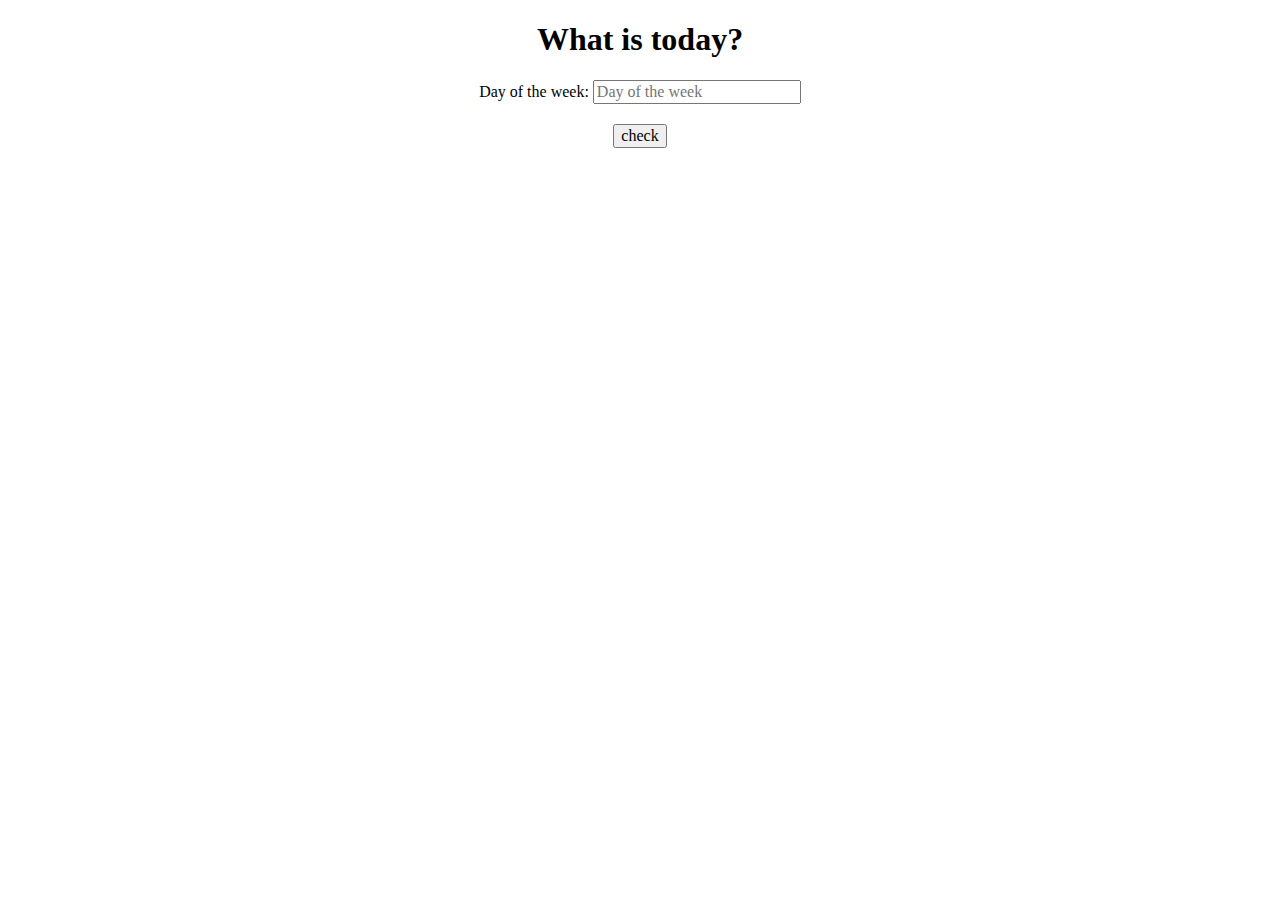
<file: class-weekend-boring/index.html>
<!DOCTYPE html>
<html lang="en">
	<head>
    	<meta charset="utf-8">
    	<meta name="description" content="This app lets you know today is class, the weekend, or a boring day">
    	<meta name="keywords" content="class, weekend, boring"> 

		<title>What is today?</title>

		<!-- external CSS link -->
		<link rel="stylesheet" href="css/normalize.css">
		<link rel="stylesheet" href="css/style.css">
	</head>
	<body>

		<h1>What is today?</h1>

		<form>
			<label for="day"> Day of the week: </label>
			<input id="day" type="text" placeholder="Day of the week">
		</form>

		<button id="check" type="button" name="button">check</button>

		<h2 id="placeToSee"></h2>


		<script type="text/javascript" src="js/main.js"></script>
	</body>
</html>
</file>
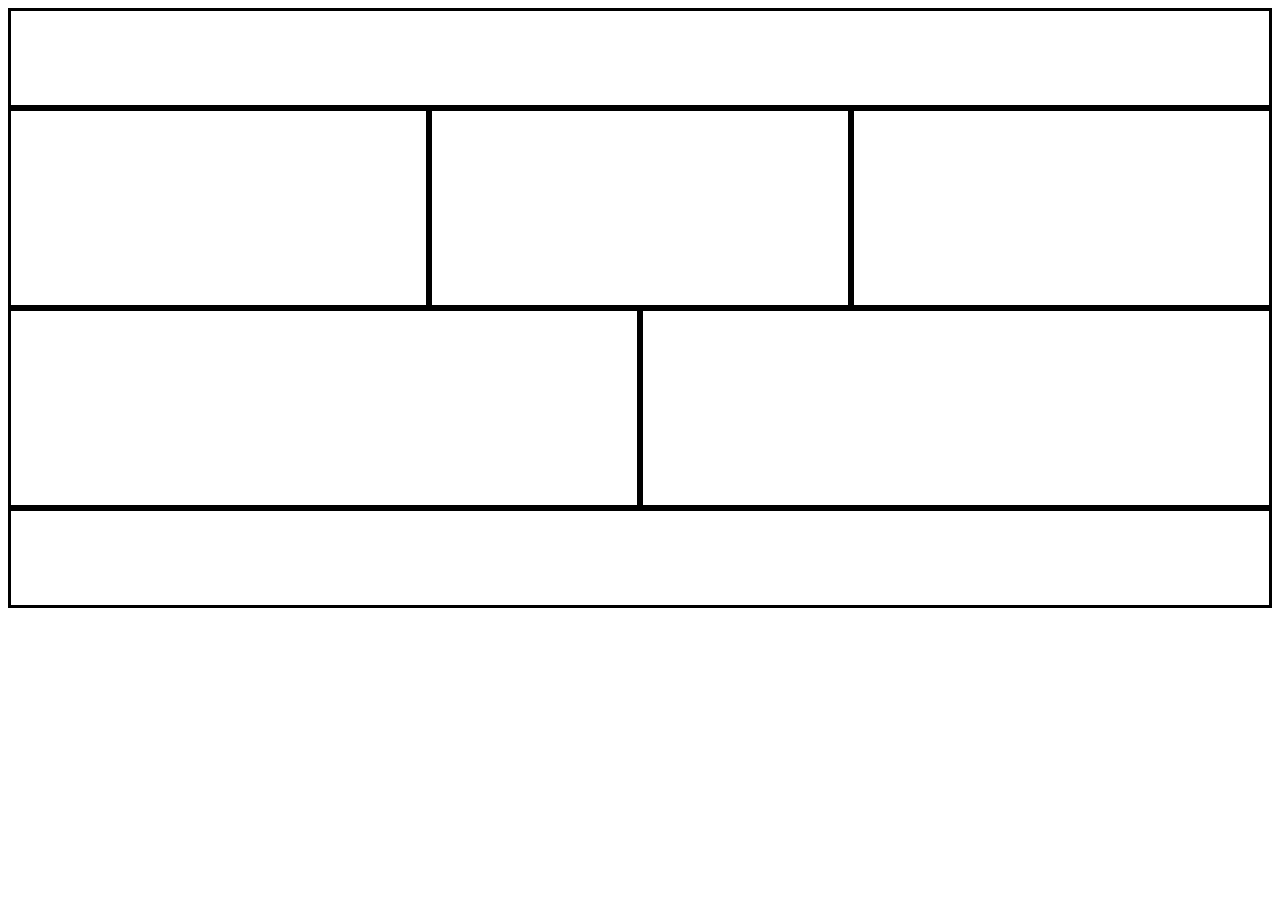
<file: layout-one/index.html>
<!DOCTYPE html>
<html lang="en">
<head>
    <meta charset="UTF-8">
    <meta http-equiv="X-UA-Compatible" content="IE=edge">
    <meta name="viewport" content="width=device-width, initial-scale=1.0">
    <title>Document</title>
    <link rel="stylesheet" href="styles.css">
</head>
<body>
    <header></header>

    <section class="secondRow"></section>
    <section class="secondRow"></section>
    <section class="secondRow"></section>

    <section class="thirdRow"></section>
    <section class="thirdRow"></section>
        

    <footer></footer>
</body>
</html>
</file>
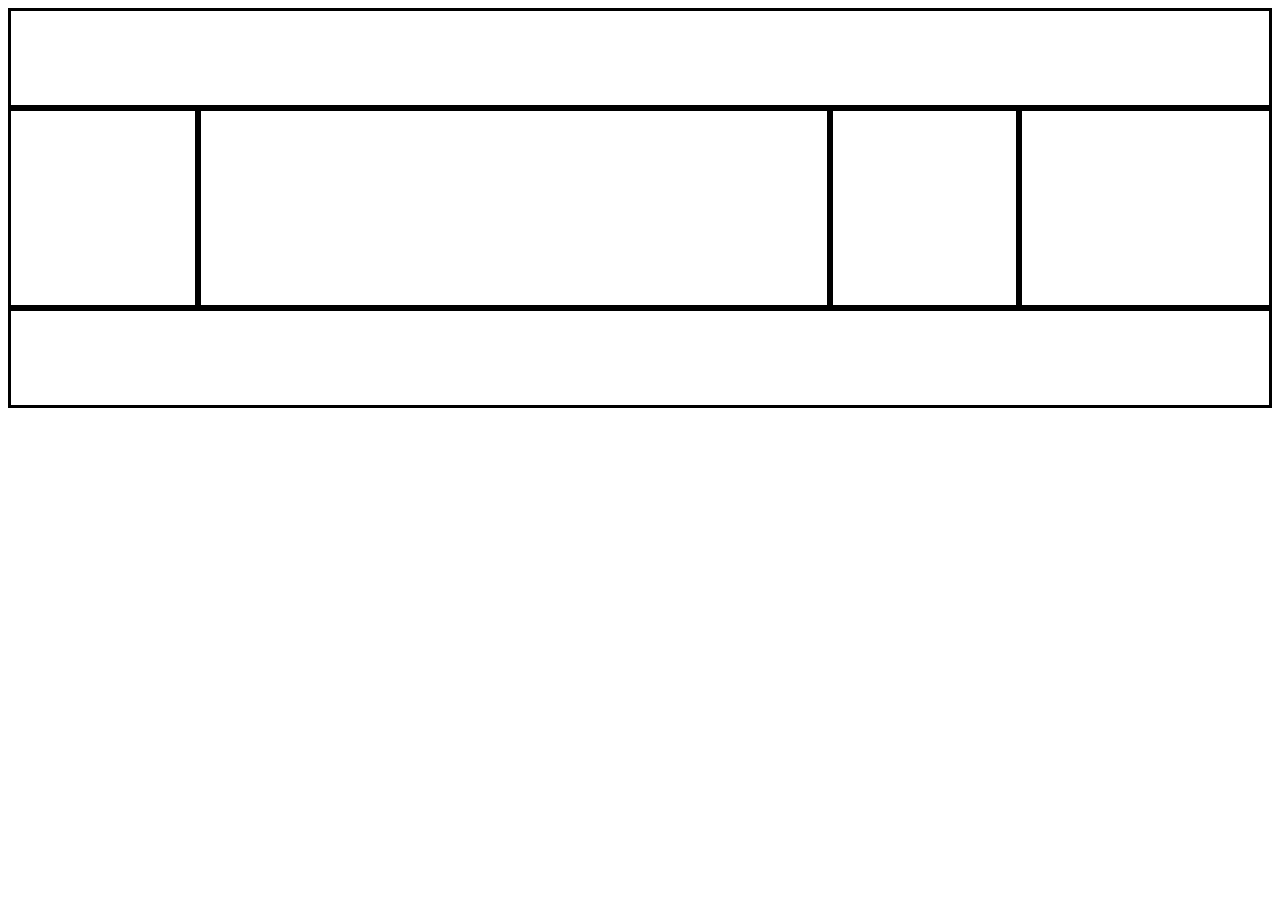
<file: layout-three/index.html>
<!DOCTYPE html>
<html lang="en">
<head>
    <meta charset="UTF-8">
    <meta http-equiv="X-UA-Compatible" content="IE=edge">
    <meta name="viewport" content="width=device-width, initial-scale=1.0">
    <title>Document</title>
    <link rel="stylesheet" href="styles.css">
</head>
<body>
    <header></header>

    <section class="secondRow1"></section>
    <section class="secondRow2"></section>
    <section class="secondRow3"></section>
    <section class="secondRow4"></section>
        

    <footer></footer>
</body>
</html>
</file>
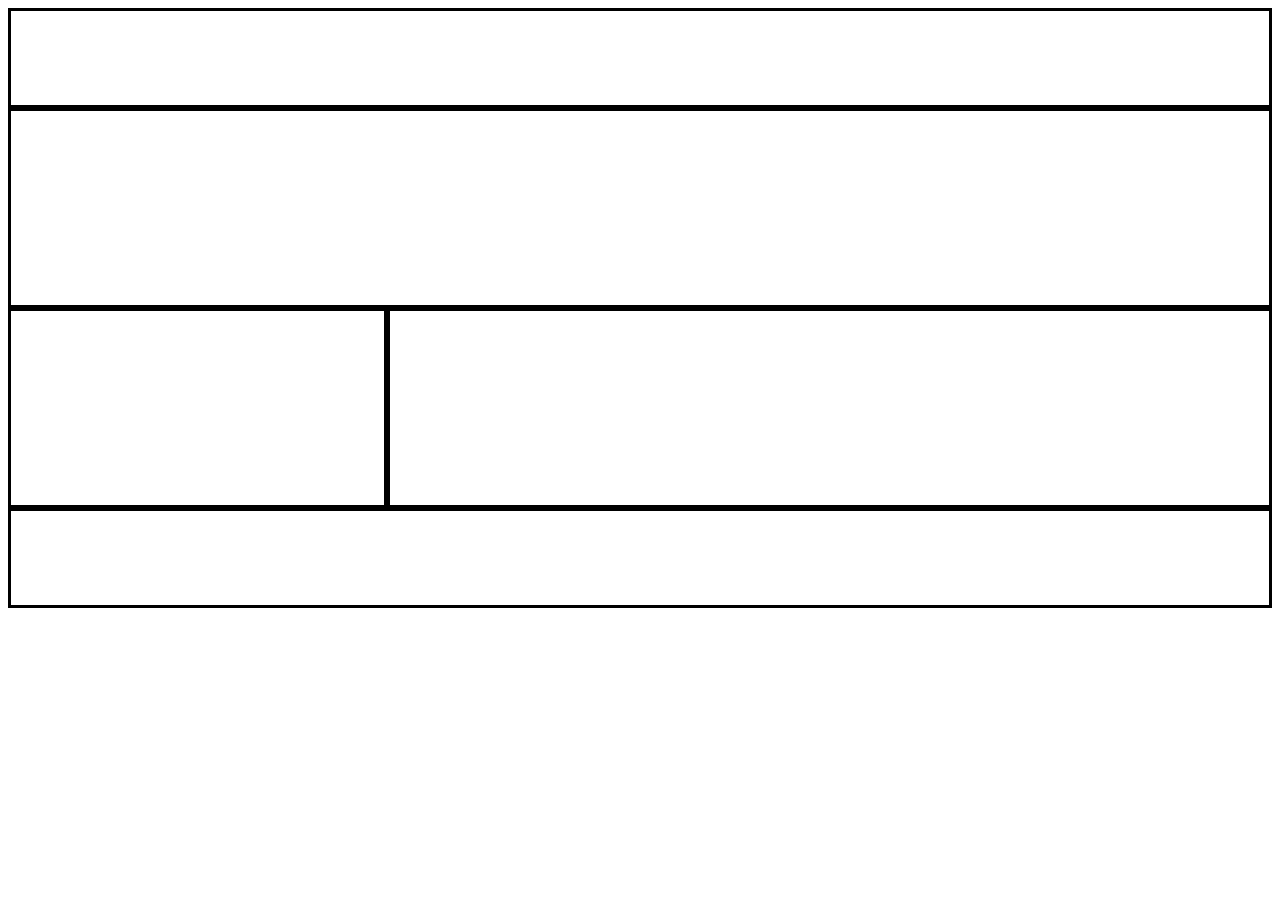
<file: layout-two/index.html>
<!DOCTYPE html>
<html lang="en">
<head>
    <meta charset="UTF-8">
    <meta http-equiv="X-UA-Compatible" content="IE=edge">
    <meta name="viewport" content="width=device-width, initial-scale=1.0">
    <title>Document</title>
    <link rel="stylesheet" href="styles.css">
</head>
<body>
    <header></header>

    <section class="secondRow"></section>

    <section class="thirdRowOne"></section>
    <section class="thirdRowTwo"></section>
        

    <footer></footer>
</body>
</html>
</file>
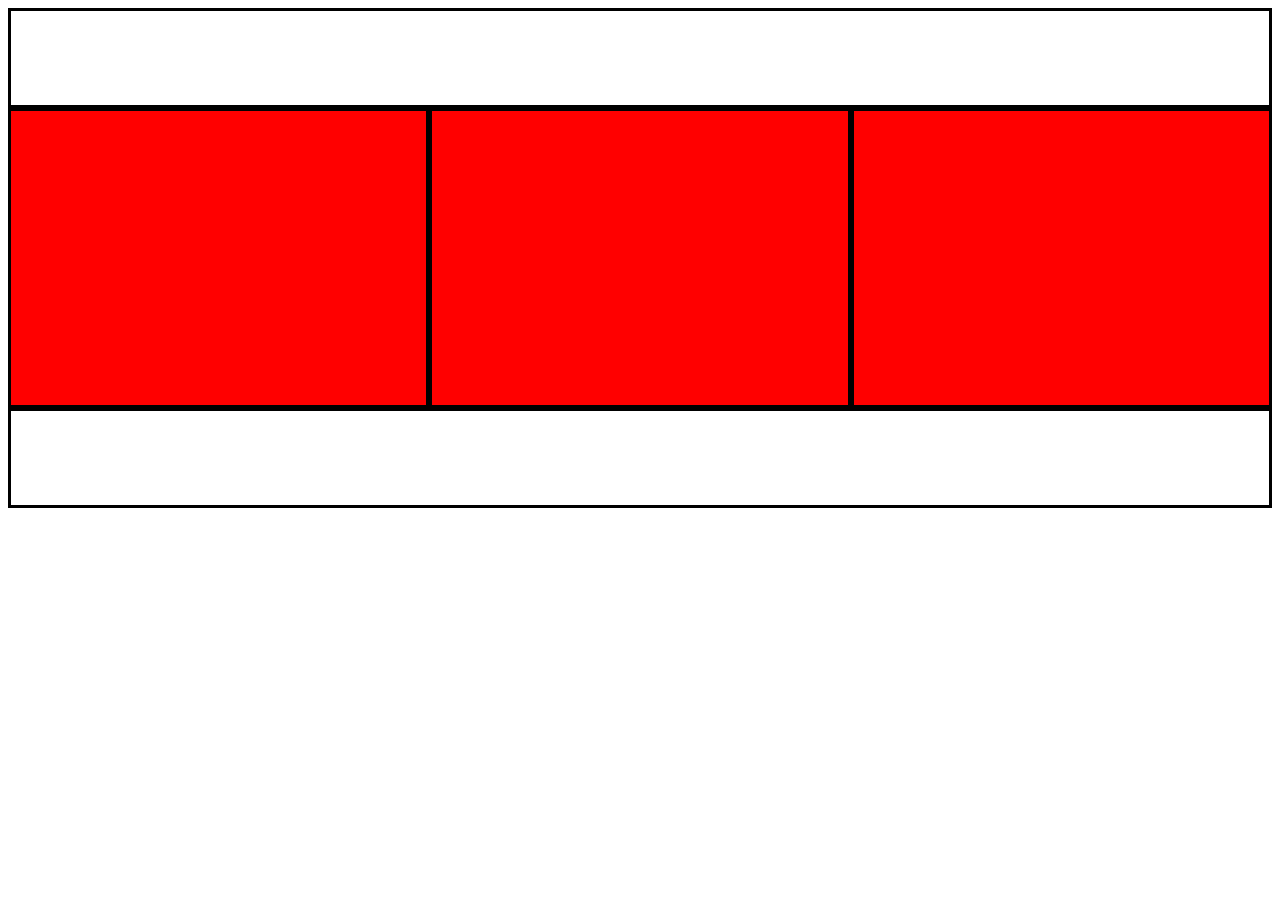
<file: seven-minutes-pain/index.html>
<!DOCTYPE html>
<html lang="en">
<head>
    <meta charset="UTF-8">
    <meta http-equiv="X-UA-Compatible" content="IE=edge">
    <meta name="viewport" content="width=device-width, initial-scale=1.0">
    <title>Document</title>
    <link rel="stylesheet" href="styles.css">
</head>
<body>
    <header></header>

    <section></section>
    <section></section>
    <section></section>
        
    <footer></footer>
</body>
</html>
</file>
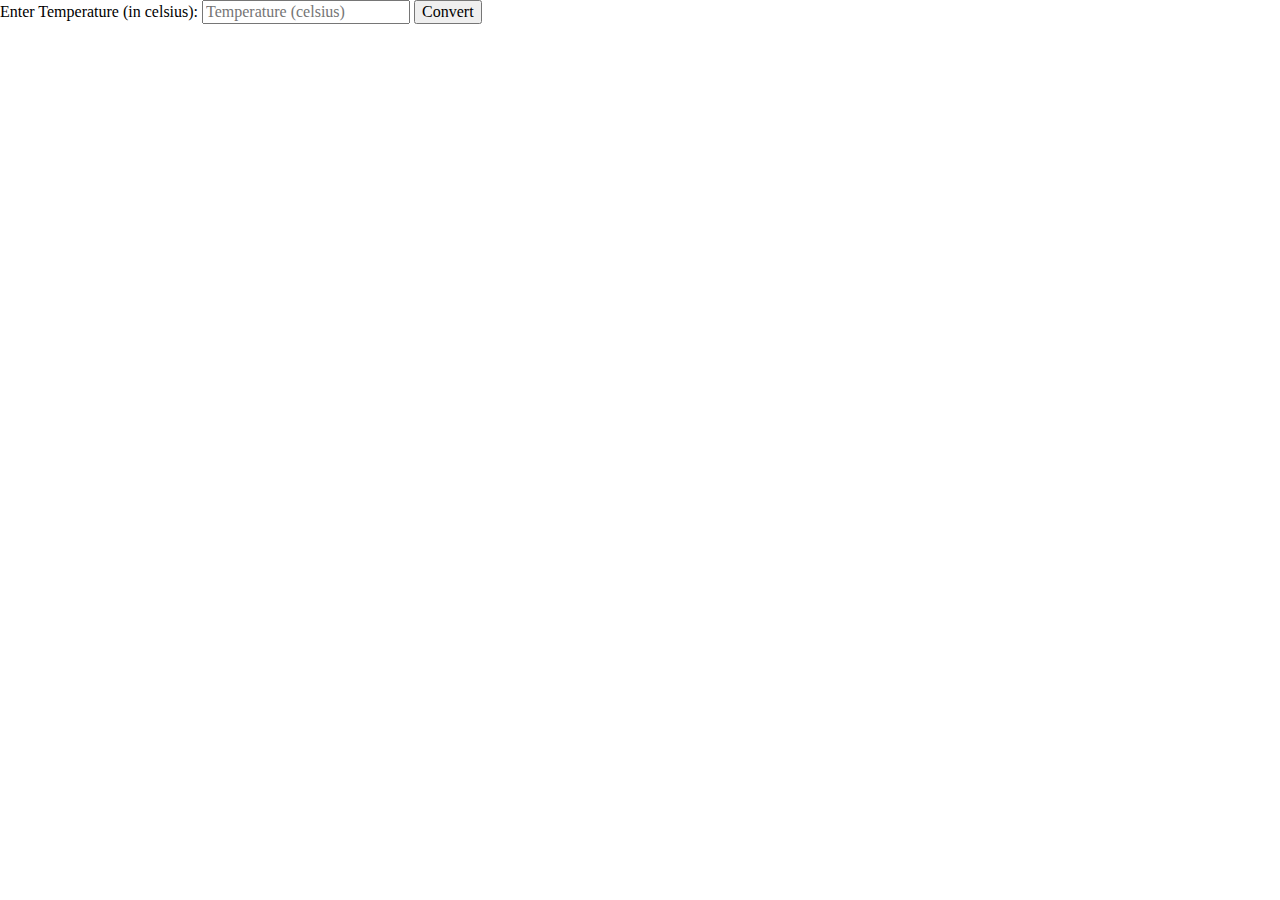
<file: temperature-converter/index.html>
<!DOCTYPE html>
<html lang="en">
	<head>
    	<meta charset="utf-8">
    	<meta name="description" content="This is where your description goes">
    	<meta name="keywords" content="one, two, three">

		<title>Title in the tab</title>

		<!-- external CSS link -->
		<link rel="stylesheet" href="css/normalize.css">
		<link rel="stylesheet" href="css/style.css">
	</head>
	<body>
		<label for="oldTemp"> Enter Temperature (in celsius): </label>
		<input id="oldTemp" type="number" placeholder="Temperature (celsius)">

		<button id="convert" type="button" name="button">Convert</button>

		<h2 id="newTemp"></h2>
	
		
		<script type="text/javascript" src="js/main.js"></script>
	</body>
</html>
</file>
<file: class-weekend-boring/css/style.css>
/******************************************
/* HOT GARBAGE - PLEASE DON'T MIMIC THIS CSS
/*******************************************/

/* Box Model Hack */
*{
  box-sizing: border-box;
}

/******************************************
/* LAYOUT
/*******************************************/
h1, h2, form{
  text-align: center;
}
button{
  display: block;
  margin: 20px auto;
}
ul{
  width: 100px;
  height: 200px;
  border: 3px solid black;
  margin: 0 auto;
  list-style: none;
  padding: 0;
}
li{
  text-align: center;
  width: 94px;
  height: 49px;
  border: 1px solid black;
}
h2{
  font-size: 100px;
  color: red;
  font-weight: bold;
}
/******************************************
/* ADDITIONAL STYLES
/*******************************************/
</file>
<file: layout-one/styles.css>
* { 
    box-sizing: border-box; 
}

header, footer {
    height: 100px;
    border: 3px solid black;
    clear: both;
}

.secondRow {
    height: 200px;
    border: 3px solid black;
    float: left;
    width: 33.3333%
}

.thirdRow {
    height: 200px;
    border: 3px solid black;
    float: left;
    width: 50%
}
</file>
<file: layout-three/styles.css>
* { 
    box-sizing: border-box; 
}

header, footer {
    height: 100px;
    border: 3px solid black;
    clear: both;
}

.secondRow1, .secondRow3{
    height: 200px;
    border: 3px solid black;  
    float: left;
    width: 15%
}
.secondRow2{
    height: 200px;
    border: 3px solid black;  
    float: left;
    width: 50%  
}
.secondRow4{
    height: 200px;
    border: 3px solid black;  
    float: left;
    width: 20%   
}
</file>
<file: layout-two/styles.css>
* { 
    box-sizing: border-box; 
}

header, footer {
    height: 100px;
    border: 3px solid black;
    clear: both;
}

.secondRow {
    height: 200px;
    border: 3px solid black;  
    clear: auto; 
}

.thirdRowOne {
    height: 200px;
    border: 3px solid black;
    float: left;
    width: 30%
    
}

.thirdRowTwo {
    height: 200px;
    border: 3px solid black;
    float: left;
    width: 70%
}
</file>
<file: seven-minutes-pain/styles.css>
* { /* all encomassing selector */
    box-sizing: border-box; /* tells the browser to ignore the borders when looking at the width */
}

header, footer {
    height: 100px;
    border: 3px solid black;
    clear: both; /* tells the footer and header to "look" out for the floats */
}

section {
    height: 300px;
    width: 33.3333%;
    border: 3px solid black;
    float: left; /* will float all sections to top left corner and place next to one another */
}

/* Smartphones (portrait and landscape) ----------- */
@media screen and (max-width : 767px) {
    section {
        height: 100px;
        width: 100%;
        border: 3px solid black;
        float: left; 
        background-color: green; 
    }
    }

/* iPads (portrait and landscape) ----------- */
@media (min-width : 768px) and (max-width : 1024px) {
    section {
        height: 200px;
        width: 100%;
        border: 3px solid black;
        float: left;
        background-color: blue; 
    }
    }

@media only screen and (min-width : 1025px) {
    section {
        background-color: red;
        height: 300px;
        width: 33.3333%;
        border: 3px solid black;
        float: left; /* will float all sections to top left corner and place next to one another */
    }
    }
</file>
<file: temperature-converter/css/style.css>
/******************************************
/* CSS
/*******************************************/

/* Box Model Hack */
*{
  box-sizing: border-box;
}

/******************************************
/* LAYOUT
/*******************************************/



/******************************************
/* ADDITIONAL STYLES
/*******************************************/
</file>
